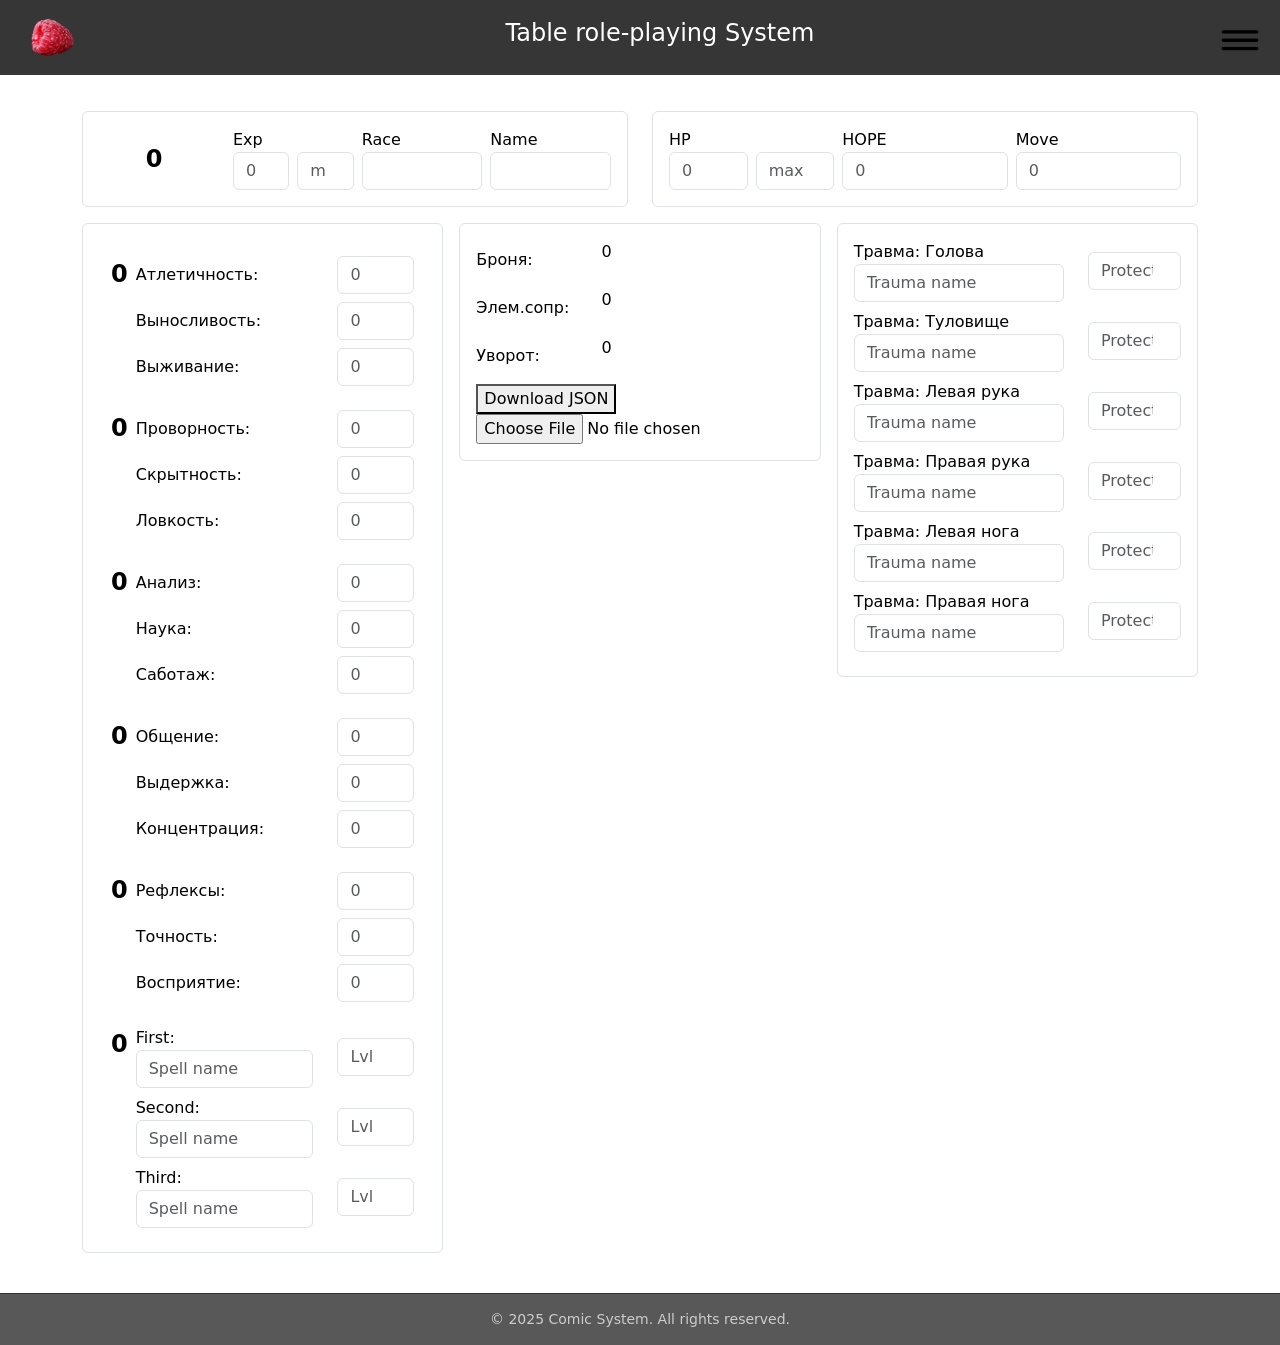
<file: character.html>
<!DOCTYPE html>

<head>
    <title>  Table role-playing system   </title>
    <link href="https://cdn.jsdelivr.net/npm/bootstrap@5.3.3/dist/css/bootstrap.min.css" rel="stylesheet">
    <link rel="stylesheet" href="style.css">
</head>

<body>
    <header>
        <div class="header">
            <div class="logo">
                <img src="png-klev-club-p-malina-png-7.png" alt="malina.png">
            </div>
            <div class="name">
                <h1>Table role-playing System</h1>
            </div>
            <div class="menu-button">
                <img src="nav-bar.png" id="showBar" alt="Menu.png">
            </div>
        </div>
    </header>
    
    <div class="nav-container">
        <div class="nav-row">
            <div class="box">
                <a href="main.html" class="home-link">Home</a>
            </div>
            <div class="box">
                <a href="character.html">Create Character</a>
            </div>
            <div class="box">
                <a href="spell.html">Spells</a>
            </div>
            <div class="box">
                <a href="register.html">Register</a>
            </div>
            <div class="box">
                <a href="rules.html">Rules</a>
            </div>
        </div>
    </div>

    <main class="main-content">
        
        <!-- Level and HP/HOPE/MOVE -->
        <div class="container mt-3 top-container">
            <div class="row">
    
                <!-- LEFT PART -->
                <div class="col-12 col-md-6 left-part">
                    <div class="p-3 border rounded">
                        <div class="row align-items-center">
                        
                            <!-- Level -->
                            <div class="col-12 col-lg-3 text-center mb-2 mb-lg-0">
                                <p class="fs-4 mb-0 fw-bold" id="lvl">0</p>
                            </div>
         
                            <!-- Info fields -->
                            <div class="col-12 col-lg-9">
                                <div class="row g-2">
                                
                                    <div class="col-12 col-md-4">
                                        <label for="Exp" class="form-label mb-0">Exp</label>
                                        <div class="row g-2">
                                            <div class="col-12 col-md-6">
                                                <input id="cureExp" type="number" class="form-control" placeholder="0">
                                            </div>
                                            <div class="col-12 col-md-6">
                                                <input id="Exp" type="number" class="form-control" placeholder="max">
                                            </div>
                                        </div>
                                    </div>
                
                                    <div class="col-12 col-md-4">
                                        <label for="Race" class="form-label mb-0">Race</label>
                                        <input id="Race" type="text" class="form-control" placeholder="">
                                    </div>
                
                                    <div class="col-12 col-md-4">
                                        <label for="name" class="form-label mb-0">Name</label>
                                        <input id="name" type="text" class="form-control" placeholder="">
                                    </div>
            
                                </div>
                            </div>
                        </div>
                    </div>
                </div>
        
    
                <!-- RIGHT PART -->
                <div class="col-12 col-md-6 right-part">
                    <div class="p-3 border rounded">
                        <div class="row g-2">
                
                            <div class="col-12 col-md-4">
                                <label for="HP" class="form-label mb-0">HP</label>
                                <div class="row g-2">
                                    <div class="col-12 col-md-6">
                                        <input id="HP" type="number" class="form-control" placeholder="0">
                                    </div>
                                    <div class="col-12 col-md-6">
                                        <input id="maxHP" type="number" class="form-control" placeholder="max">     
                                    </div>
                                </div>
                            </div>
                
                            <div class="col-12 col-md-4">
                                <label for="HOPE" class="form-label mb-0">HOPE</label>
                                <input id="HOPE" type="number" class="form-control" placeholder="0">
                            </div>
                
                            <div class="col-12 col-md-4">
                                <label for="Move" class="form-label mb-0">Move</label>
                                <input id="Move" type="number" class="form-control" placeholder="0">
                            </div>
            
                        </div>
                    </div>
                </div>
    
            </div>
        </div>

        <div class="container mt-3 midle-container">
            <div class="row g-3">


                <!-- characteristics -->
                
                <div class="col-12 col-md-4">
                    <div class="p-3 border rounded characteristics">
            
                        <!-- physical -->
            
                        <div class="container mt-3">
                            <div class="row align-items-start gx-2">

                                <!-- Left side -->
                                <div class="col-auto physical d-flex align-items-center">
                                <p class="fs-4 fw-bold mb-0" id="lvlSt">0</p>
                                </div>

                                <!-- Right side -->
                                <div class="col char-char">

                                <!-- Атлетичность -->
                                <div class="row align-items-center mb-2">
                                    <div class="col-6 col-lg-8">
                                    <label class="form-label mb-0" for="athl">Атлетичность:</label>
                                    </div>
                                    <div class="col-6 col-lg-4">
                                    <input id="athl" type="number" class="form-control" placeholder="0">
                                    </div>
                                </div>

                                <!-- Выносливость -->
                                <div class="row align-items-center mb-2">
                                    <div class="col-6 col-lg-8">
                                    <label class="form-label mb-0" for="durab">Выносливость:</label>
                                    </div>
                                    <div class="col-6 col-lg-4">
                                    <input id="durab" type="number" class="form-control" placeholder="0">
                                    </div>
                                </div>

                                <!-- Выживание -->
                                <div class="row align-items-center mb-2">
                                    <div class="col-6 col-lg-8">
                                    <label class="form-label mb-0" for="surv">Выживание:</label>
                                    </div>
                                    <div class="col-6 col-lg-4">
                                    <input id="surv" type="number" class="form-control" placeholder="0">
                                    </div>
                                </div>

                                </div>
                            </div>
                        </div>

                        
                        <!-- dexterity -->
            
                        <div class="container mt-3">
                            <div class="row align-items-start gx-2">
                          
                              <!-- Left side -->
                              <div class="col-auto dexterity d-flex align-items-center">
                                <p class="fs-4 fw-bold mb-0" id="lvlDx">0</p>
                              </div>
                          
                              <!-- Right side -->
                              <div class="col char-char">
                          
                                <!-- Проворность -->
                                <div class="row align-items-center mb-2">
                                  <div class="col-6 col-lg-8">
                                    <label class="form-label mb-0" for="spe">Проворность:</label>
                                  </div>
                                  <div class="col-6 col-lg-4">
                                    <input id="spe" type="number" class="form-control" placeholder="0">
                                  </div>
                                </div>
                          
                                <!-- Скрытность -->
                                <div class="row align-items-center mb-2">
                                  <div class="col-6 col-lg-8">
                                    <label class="form-label mb-0" for="stl">Скрытность:</label>
                                  </div>
                                  <div class="col-6 col-lg-4">
                                    <input id="stl" type="number" class="form-control" placeholder="0">
                                  </div>
                                </div>
                          
                                <!-- Ловкость -->
                                <div class="row align-items-center mb-2">
                                  <div class="col-6 col-lg-8">
                                    <label class="form-label mb-0" for="dex">Ловкость:</label>
                                  </div>
                                  <div class="col-6 col-lg-4">
                                    <input id="dex" type="number" class="form-control" placeholder="0">
                                  </div>
                                </div>
                          
                              </div>
                            </div>
                        </div>

            
            
                        <!-- intellegence -->
            
                        <div class="container mt-3">
                            <div class="row align-items-start gx-2">
                          
                              <!-- Left side -->
                              <div class="col-auto level d-flex align-items-center">
                                <p class="fs-4 fw-bold mb-0" id="lvlInt">0</p>
                              </div>
                          
                              <!-- Right side -->
                              <div class="col char-char">
                          
                                <!-- Анализ -->
                                <div class="row align-items-center mb-2">
                                  <div class="col-6 col-lg-8">
                                    <label class="form-label mb-0" for="anl">Анализ:</label>
                                  </div>
                                  <div class="col-6 col-lg-4">
                                    <input id="anl" type="number" class="form-control" placeholder="0">
                                  </div>
                                </div>
                          
                                <!-- Наука -->
                                <div class="row align-items-center mb-2">
                                  <div class="col-6 col-lg-8">
                                    <label class="form-label mb-0" for="sci">Наука:</label>
                                  </div>
                                  <div class="col-6 col-lg-4">
                                    <input id="sci" type="number" class="form-control" placeholder="0">
                                  </div>
                                </div>
                          
                                <!-- Саботаж -->
                                <div class="row align-items-center mb-2">
                                  <div class="col-6 col-lg-8">
                                    <label class="form-label mb-0" for="sbt">Саботаж:</label>
                                  </div>
                                  <div class="col-6 col-lg-4">
                                    <input id="sbt" type="number" class="form-control" placeholder="0">
                                  </div>
                                </div>
                          
                              </div>
                            </div>
                        </div>

            
                        <!-- charisma -->
            
                        <div class="container mt-3">
                            <div class="row align-items-start gx-2">
                          
                              <!-- Left side -->
                              <div class="col-auto level d-flex align-items-center">
                                <p class="fs-4 fw-bold mb-0" id="lvlChr">0</p>
                              </div>
                          
                              <!-- Right side -->
                              <div class="col char-char">
                          
                                <!-- Общение -->
                                <div class="row align-items-center mb-2">
                                  <div class="col-6 col-lg-8">
                                    <label class="form-label mb-0" for="tlk">Общение:</label>
                                  </div>
                                  <div class="col-6 col-lg-4">
                                    <input id="tlk" type="number" class="form-control" placeholder="0">
                                  </div>
                                </div>
                          
                                <!-- Выдержка -->
                                <div class="row align-items-center mb-2">
                                  <div class="col-6 col-lg-8">
                                    <label class="form-label mb-0" for="wil">Выдержка:</label>
                                  </div>
                                  <div class="col-6 col-lg-4">
                                    <input id="wil" type="number" class="form-control" placeholder="0">
                                  </div>
                                </div>
                          
                                <!-- Концентрация -->
                                <div class="row align-items-center mb-2">
                                  <div class="col-6 col-lg-8">
                                    <label class="form-label mb-0" for="cnc">Концентрация:</label>
                                  </div>
                                  <div class="col-6 col-lg-4">
                                    <input id="cnc" type="number" class="form-control" placeholder="0">
                                  </div>
                                </div>
                          
                              </div>
                            </div>
                        </div>

            
            
                        <!-- instinct -->
            
                        <div class="container mt-3">
                            <div class="row align-items-start gx-2"> <!-- gx-2 уменьшает горизонтальный отступ -->
                          
                              <!-- Left side -->
                              <div class="col-auto level d-flex align-items-center">
                                <p class="fs-4 fw-bold mb-0" id="lvlNst">0</p>
                              </div>
                          
                              <!-- Right side -->
                              <div class="col char-char">
                          
                                <!-- Рефлексы -->
                                <div class="row align-items-center mb-2">
                                  <div class="col-6 col-lg-8">
                                    <label class="form-label mb-0" for="rfl">Рефлексы:</label>
                                  </div>
                                  <div class="col-6 col-lg-4">
                                    <input id="rfl" type="number" class="form-control" placeholder="0">
                                  </div>
                                </div>
                          
                                <!-- Точность -->
                                <div class="row align-items-center mb-2">
                                  <div class="col-6 col-lg-8">
                                    <label class="form-label mb-0" for="aim">Точность:</label>
                                  </div>
                                  <div class="col-6 col-lg-4">
                                    <input id="aim" type="number" class="form-control" placeholder="0">
                                  </div>
                                </div>
                          
                                <!-- Восприятие -->
                                <div class="row align-items-center mb-2">
                                  <div class="col-6 col-lg-8">
                                    <label class="form-label mb-0" for="sns">Восприятие:</label>
                                  </div>
                                  <div class="col-6 col-lg-4">
                                    <input id="sns" type="number" class="form-control" placeholder="0">
                                  </div>
                                </div>
                          
                              </div>
                            </div>
                        </div>

            
            
                        <!-- magic -->
            
                        <div class="container mt-3">
                            <div class="row align-items-start gx-2"> <!-- gx-2 уменьшает горизонтальные отступы -->
                          
                              <!-- Левая часть -->
                              <div class="col-auto">
                                <p class="mb-0 fs-4 fw-bold" id="lvlMgc">0</p>
                              </div>
                          
                              <!-- Правая часть -->
                              <div class="col">
                                
                                <!-- First Spell -->
                                <div class="row align-items-center mb-2">
                                  <div class="col-8">
                                    <label class="form-label mb-0">
                                      First:
                                      <input id="sp1" type="text" class="form-control" placeholder="Spell name">
                                    </label>
                                  </div>
                                  <div class="col-4">
                                    <input id="sns1" type="number" class="form-control" placeholder="Lvl">
                                  </div>
                                </div>
                                
                                <!-- Second Spell -->
                                <div class="row align-items-center mb-2">
                                  <div class="col-8">
                                    <label class="form-label mb-0">
                                      Second:
                                      <input id="sp2" type="text" class="form-control" placeholder="Spell name">
                                    </label>
                                  </div>
                                  <div class="col-4">
                                    <input id="sns2" type="number" class="form-control" placeholder="Lvl">
                                  </div>
                                </div>
                                
                                <!-- Third Spell -->
                                <div class="row align-items-center mb-2">
                                  <div class="col-8">
                                    <label class="form-label mb-0">
                                      Third:
                                      <input id="sp3" type="text" class="form-control" placeholder="Spell name">
                                    </label>
                                  </div>
                                  <div class="col-4">
                                    <input id="sns3" type="number" class="form-control" placeholder="Lvl">
                                  </div>
                                </div>
                          
                              </div>
                            </div>
                        </div>

                    </div>
                </div>
        
                <!-- Durability -->
                <div class="col-12 col-md-4">
                    <div class="p-3 border rounded durability">
                        <div class="col-12 col-md-6 char-char">
            
                            <!-- Armour -->
                            <div class="row align-items-center mb-2">
                                <div class="col-6 col-lg-8">
                                    <label class="form-label mb-0" for="aim">Броня:</label>
                                </div>
                                <div class="col-6 col-lg-4">
                                    <p id="armour"></p>
                                </div>
                            </div>
            
                            <!-- Elemental resistance -->
                            <div class="row align-items-center mb-2">
                                <div class="col-6 col-lg-8">
                                    <label class="form-label mb-0" for="sns">Элем.сопр:</label>
                                </div>
                                <div class="col-6 col-lg-4">
                                    <p id="elem"></p>
                                </div>
                            </div>
            
                            <!-- Dodge -->
                            <div class="row align-items-center mb-2">
                                <div class="col-6 col-lg-8">
                                    <label class="form-label mb-0" for="rfl">Уворот:</label>
                                </div>
                                <div class="col-6 col-lg-4">
                                    <p id="dodge"></p>
                                </div>
                            </div>
                            
                            <button id="download">Download JSON</button>
                            <input type="file" id="upload" accept=".json">
                        </div>
                    </div>
                </div>
                    
                <!-- Armour -->
                <div class="col-12 col-md-4">
                    <div class="p-3 border rounded armour">
                        <div class="armour-container">
                            <div class="row">
            
                                <div class="head col-12">
                                    <div class="row align-items-center mb-2">
                                        <div class="col-8">
                                            <label class="form-label mb-0">
                                            Травма: Голова
                                            <input id="trauma1" type="text" class="form-control" placeholder="Trauma name">
                                            </label>
                                        </div>
                                        <div class="col-4">
                                            <input id="head" type="number" class="form-control" placeholder="Protection">
                                        </div>
                                    </div>
                                </div>
            
                                <div class="body col-12">
                                    <div class="row align-items-center mb-2">
                                        <div class="col-8">
                                            <label class="form-label mb-0">
                                            Травма: Туловище
                                            <input id="trauma2" type="text" class="form-control" placeholder="Trauma name">
                                            </label>
                                        </div>
                                        <div class="col-4">
                                            <input id="body" type="number" class="form-control" placeholder="Protection">
                                        </div>
                                    </div>
                                </div>
            
                                <div class="left-hand col-12 col-6">
                                    <div class="row align-items-center mb-2">
                                        <div class="col-8">
                                            <label class="form-label mb-0">
                                            Травма: Левая рука
                                            <input id="trauma3" type="text" class="form-control" placeholder="Trauma name">
                                            </label>
                                        </div>
                                        <div class="col-4">
                                            <input id="leftH" type="number" class="form-control" placeholder="Protection">
                                        </div>
                                    </div>
                                </div>
            
                                <div class="right-hand col-12 col-6">
                                    <div class="row align-items-center mb-2">
                                        <div class="col-8">
                                            <label class="form-label mb-0">
                                            Травма: Правая рука
                                            <input id="trauma4" type="text" class="form-control" placeholder="Trauma name">
                                            </label>
                                        </div>
                                        <div class="col-4">
                                            <input id="rightH" type="number" class="form-control" placeholder="Protection">
                                        </div>
                                    </div>
                                </div>
            
                                <div class="left-leg col-12 col-6">
                                    <div class="row align-items-center mb-2">
                                        <div class="col-8">
                                            <label class="form-label mb-0">
                                            Травма: Левая нога
                                            <input id="trauma5" type="text" class="form-control" placeholder="Trauma name">
                                            </label>
                                        </div>
                                        <div class="col-4">
                                            <input id="leftL" type="number" class="form-control" placeholder="Protection">
                                        </div>
                                    </div>
                                </div>
            
                                <div class="right-leg col-12 col-6">
                                    <div class="row align-items-center mb-2">
                                        <div class="col-8">
                                            <label class="form-label mb-0">
                                            Травма: Правая нога
                                            <input id="trauma6" type="text" class="form-control" placeholder="Trauma name">
                                            </label>
                                        </div>
                                        <div class="col-4">
                                            <input id="rightL" type="number" class="form-control" placeholder="Protection">
                                        </div>
                                    </div>
                                </div>
            
                            </div>
                        </div>
                    </div>
                </div>

            </div>
        </div>

    </main>

    <footer class="footer">
        © 2025 Comic System. All rights reserved.  
    </footer>

    <script src="https://code.jquery.com/jquery-3.7.1.min.js"></script>
    <script src="script.js"></script>
    <script src="createChar.js"></script>
    <script src="theme.js"></script>
</body>
</file>
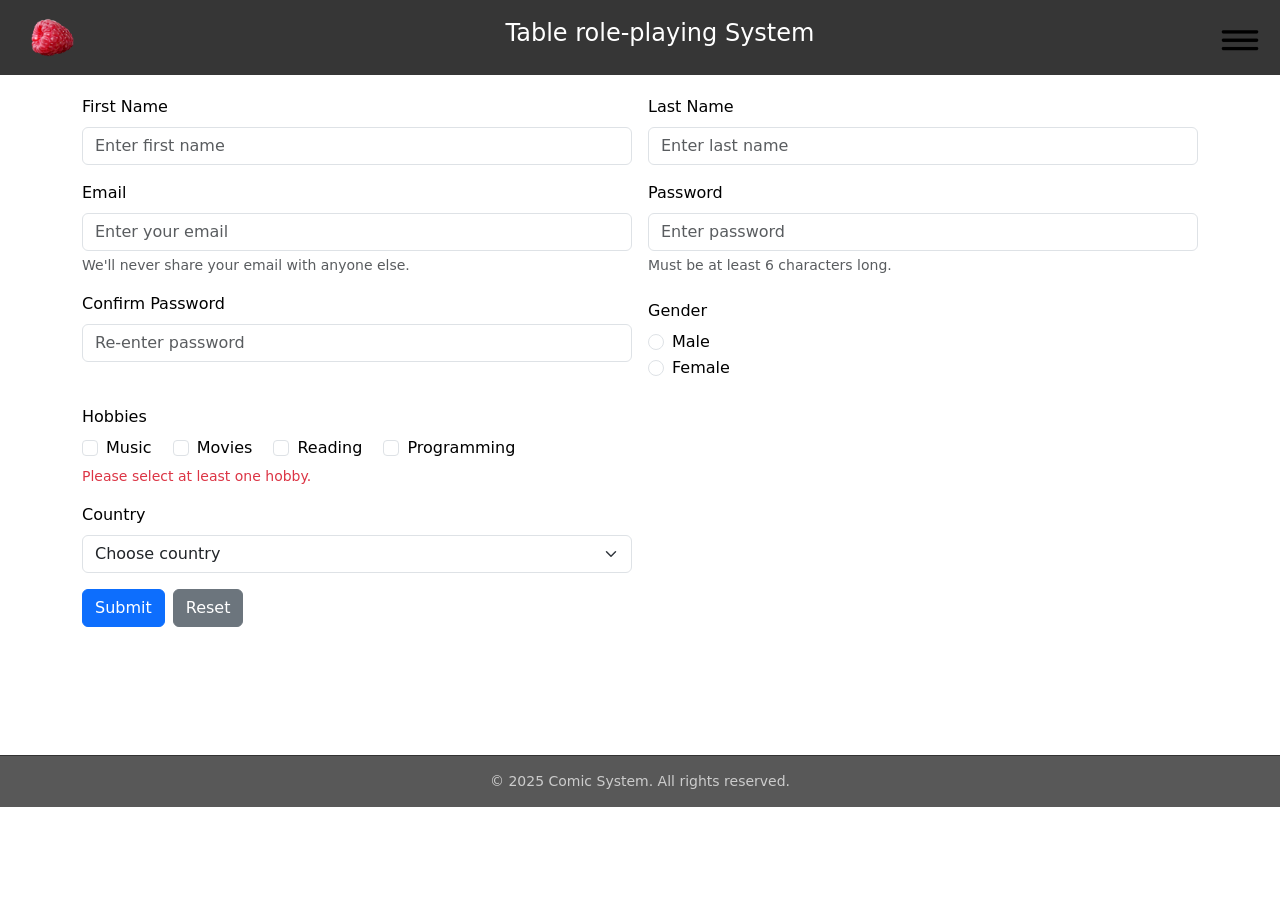
<file: register.html>
<!DOCTYPE html>

<head>
    <title>  Table role-playing system   </title>
    <link href="https://cdn.jsdelivr.net/npm/bootstrap@5.3.3/dist/css/bootstrap.min.css" rel="stylesheet">
    <link rel="stylesheet" href="style.css">
</head>

<body>
    <header>
        <div class="header">
            <div class="logo">
                <img src="png-klev-club-p-malina-png-7.png" alt="malina.png">
            </div>
            <div class="name">
                <h1>Table role-playing System</h1>
            </div>
            <div class="menu-button">
                <img src="nav-bar.png" id="showBar" alt="Menu.png">
            </div>
        </div>
    </header>
    
    <div class="nav-container">
        <div class="nav-row">
            <div class="box">
                <a href="main.html" class="home-link">Home</a>
            </div>
            <div class="box">
                <a href="character.html">Create Character</a>
            </div>
            <div class="box">
                <a href="spell.html">Spells</a>
            </div>
            <div class="box">
                <a href="register.html">Register</a>
            </div>
            <div class="box">
                <a href="rules.html">Rules</a>
            </div>
        </div>
    </div>

    <main class="main-content">
        <div class="container">
            <form id="userForm" class="row g-3 needs-validation" novalidate>
        
                <div class="col-md-6">
                    <label for="firstName" class="form-label">First Name</label>
                    <input type="text" id="firstName" class="form-control" placeholder="Enter first name" required maxlength="50">
                    <div class="valid-feedback">Looks good!</div>
                    <div class="invalid-feedback">Please enter your first name.</div>
                </div>
        
                <div class="col-md-6">
                    <label for="lastName" class="form-label">Last Name</label>
                    <input type="text" id="lastName" class="form-control" placeholder="Enter last name" required maxlength="50">
                    <div class="valid-feedback">Looks good!</div>
                    <div class="invalid-feedback">Please enter your last name.</div>
                </div>
        
                <div class="col-md-6">
                    <label for="email" class="form-label">Email</label>
                    <input type="email" id="email" class="form-control" placeholder="Enter your email" required>
                    <div class="form-text">We'll never share your email with anyone else.</div>
                    <div class="valid-feedback">Looks good!</div>
                    <div class="invalid-feedback">Please enter a valid email address.</div>
                </div>
        
                <div class="col-md-6">
                    <label for="password" class="form-label">Password</label>
                    <input type="password" id="password" class="form-control" placeholder="Enter password" required minlength="6">
                    <div class="form-text">Must be at least 6 characters long.</div>
                    <div class="valid-feedback">Looks good!</div>
                    <div class="invalid-feedback">Please enter a valid password.</div>
                </div>
        
                <div class="col-md-6">
                    <label for="confirmPassword" class="form-label">Confirm Password</label>
                    <input type="password" id="confirmPassword" class="form-control" placeholder="Re-enter password" required>
                    <div class="valid-feedback">Passwords match!</div>
                    <div class="invalid-feedback">Passwords do not match.</div>
                </div>
        
                <fieldset class="col-md-6">
                    <legend class="col-form-label">Gender</legend>
                    <div class="form-check">
                        <input class="form-check-input" type="radio" name="gender" id="male" value="male" required>
                        <label class="form-check-label" for="male">Male</label>
                    </div>
                    <div class="form-check">
                        <input class="form-check-input" type="radio" name="gender" id="female" value="female" required>
                        <label class="form-check-label" for="female">Female</label>
                    </div>
                    <div class="invalid-feedback">Please select a gender.</div>
                </fieldset>
        
                <fieldset class="col-12">
                    <legend class="col-form-label">Hobbies</legend>
                    <div class="form-check form-check-inline">
                        <input class="form-check-input" type="checkbox" id="music" name="hobbies" value="Music">
                        <label class="form-check-label" for="music">Music</label>
                    </div>
                    <div class="form-check form-check-inline">
                        <input class="form-check-input" type="checkbox" id="movies" name="hobbies" value="Movies">
                        <label class="form-check-label" for="movies">Movies</label>
                    </div>
                    <div class="form-check form-check-inline">
                        <input class="form-check-input" type="checkbox" id="reading" name="hobbies" value="Reading">
                        <label class="form-check-label" for="reading">Reading</label>
                    </div>
                    <div class="form-check form-check-inline">
                        <input class="form-check-input" type="checkbox" id="programming" name="hobbies" value="Programming">
                        <label class="form-check-label" for="programming">Programming</label>
                    </div>
                    <div class="invalid-feedback d-block" id="hobbiesFeedback">Please select at least one hobby.</div>
                </fieldset>
        
                <div class="col-md-6">
                    <label for="country" class="form-label">Country</label>
                    <select id="country" class="form-select" required>
                        <option value="">Choose country</option>
                        <option>Kazakhstan</option>
                        <option>USA</option>
                        <option>Russia</option>
                        <option>China</option>
                        <option>UK</option>
                        <option>Forgotten Realms</option>
                        <option>Ursus</option>
                        <option>Victoria</option>
                    </select>
                    <div class="invalid-feedback">Please select your country.</div>
                </div>
        
                <div class="col-12 d-flex gap-2">
                    <button type="submit" class="btn btn-primary">Submit</button>
                    <button type="reset" class="btn btn-secondary">Reset</button>
                </div>
        
                <div class="col-12 mt-3">
                    <div id="result"></div>
                </div>
            </form>
        </div>
    </main>

    <footer class="footer">
        © 2025 Comic System. All rights reserved.  
    </footer>

    <script src="https://code.jquery.com/jquery-3.7.1.min.js"></script>
    <script src="script.js"></script>
    <script>
        document.addEventListener('DOMContentLoaded', () => {
            const form = document.getElementById('userForm');
            const hobbiesFeedback = document.getElementById('hobbiesFeedback');
            const resultDiv = document.getElementById('result');
        
            form.addEventListener('submit', async (e) => {
                e.preventDefault();
        
                let isValid = form.checkValidity();
        
                const password = form.querySelector('#password');
                const confirm = form.querySelector('#confirmPassword');
                if (password.value !== confirm.value) {
                    confirm.setCustomValidity("Passwords do not match");
                    isValid = false;
                } else {
                    confirm.setCustomValidity("");
                }
        
                const checkedHobbies = form.querySelectorAll('input[name="hobbies"]:checked');
                if (checkedHobbies.length === 0) {
                    hobbiesFeedback.style.display = 'block';
                    isValid = false;
                } else {
                    hobbiesFeedback.style.display = 'none';
                }
        
                form.classList.add('was-validated');
        
                if (!isValid) return;
                const data = {
                    firstName: form.firstName.value,
                    lastName: form.lastName.value,
                    email: form.email.value,
                    password: form.password.value,
                    gender: form.gender.value,
                    hobbies: Array.from(checkedHobbies).map(h => h.value),
                    country: form.country.value
                };
        
                try {
                    const response = await fetch('https://jsonplaceholder.typicode.com/posts', { 
                        method: 'POST',
                        headers: { 'Content-Type': 'application/json' },
                        body: JSON.stringify(data)
                    });
                    const result = await response.json();
        
                    resultDiv.innerHTML = `<div class="alert alert-success">Form submitted successfully! Received ID: ${result.id}</div>`;
                    form.reset();
                    form.classList.remove('was-validated');
                } catch (error) {
                    resultDiv.innerHTML = `<div class="alert alert-danger">Error submitting form: ${error}</div>`;
                }
            });
        });
    </script>
    <script src="theme.js"></script>
</body>
</file>
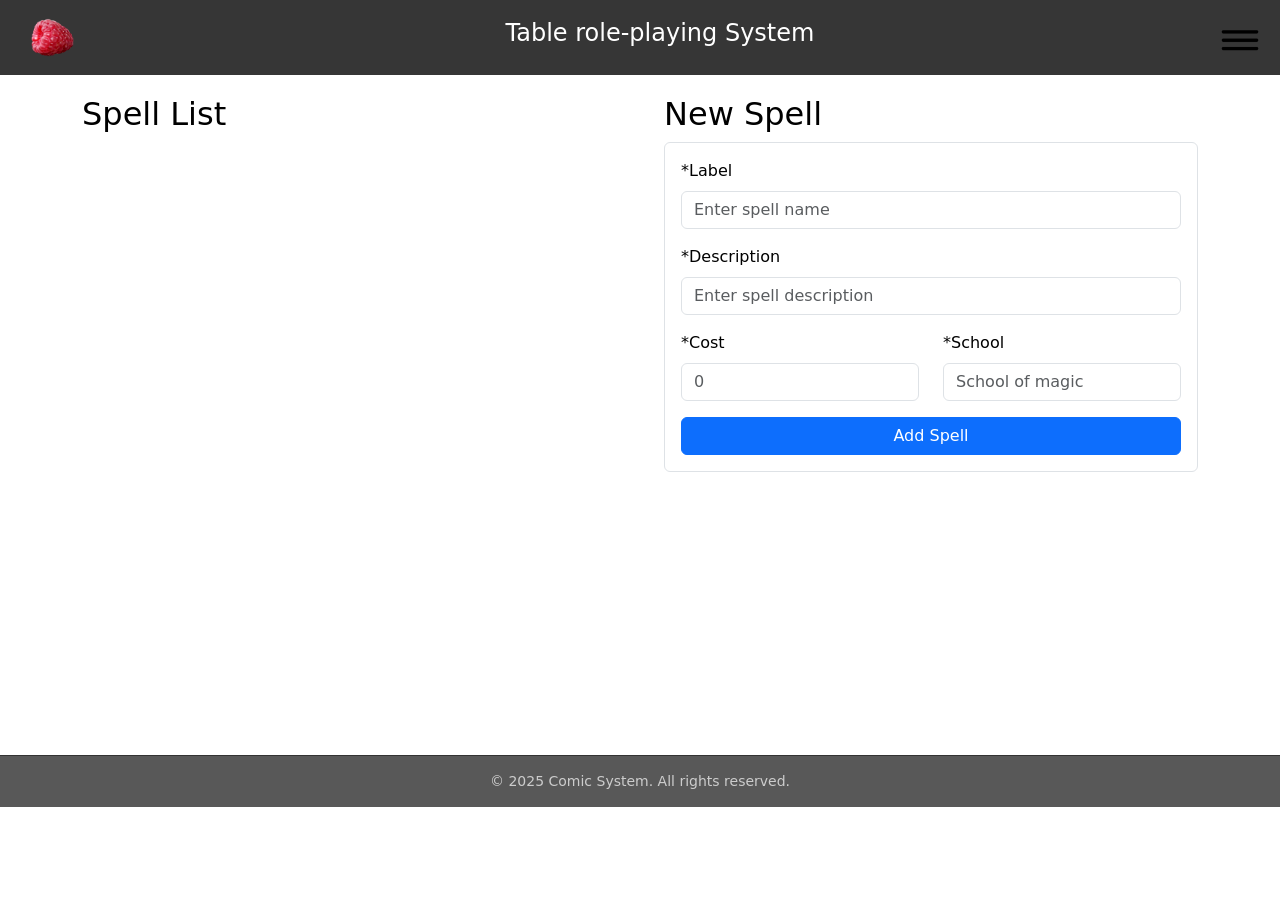
<file: spell.html>
<!DOCTYPE html>

<head>
    <title>  Table role-playing system   </title>
    <link href="https://cdn.jsdelivr.net/npm/bootstrap@5.3.3/dist/css/bootstrap.min.css" rel="stylesheet">
    <link rel="stylesheet" href="style.css">
</head>

<body>
    <header>
        <div class="header">
            <div class="logo">
                <img src="png-klev-club-p-malina-png-7.png" alt="malina.png">
            </div>
            <div class="name">
                <h1>Table role-playing System</h1>
            </div>
            <div class="menu-button">
                <img src="nav-bar.png" id="showBar" alt="Menu.png">
            </div>
        </div>
    </header>
    
    <div class="nav-container">
        <div class="nav-row">
            <div class="box">
                <a href="main.html" class="home-link">Home</a>
            </div>
            <div class="box">
                <a href="character.html">Create Character</a>
            </div>
            <div class="box">
                <a href="spell.html">Spells</a>
            </div>
            <div class="box">
                <a href="register.html">Register</a>
            </div>
            <div class="box">
                <a href="rules.html">Rules</a>
            </div>
        </div>
    </div>

    <main class="main-content">
        <div class="container">
    <div class="row g-5">
        <!-- To-Do List -->
        <div class="col-12 col-md-6">
            <h2>Spell List</h2>
            <ul class="unord-list" id="list">
            </ul>
        </div>

        <!-- New Spell Form -->
        <div class="col-12 col-md-6">
            <h2>New Spell</h2>
                <div class="new-spell p-3 border rounded">
                    <div class="mb-3">
                        <label for="title" class="form-label">*Label</label>
                        <input id="title" type="text" class="form-control" placeholder="Enter spell name">
                    </div>
                    <div class="mb-3">
                        <label for="discr" class="form-label">*Description</label>
                        <input id="discr" type="text" class="form-control" placeholder="Enter spell description">
                    </div>
                    <div class="row mb-3">
                        <div class="col-6">
                            <label for="cost" class="form-label">*Cost</label>
                            <input id="cost" type="number" class="form-control" placeholder="0">
                        </div>
                        <div class="col-6">
                            <label for="school" class="form-label">*School</label>
                            <input id="school" type="text" class="form-control" placeholder="School of magic">
                        </div>
                    </div>
                    <button type="button" class="btn btn-primary w-100" onclick="addNew()">Add Spell</button>
                </div>
            </div>
        </div>

    </main>

    <footer class="footer">
        © 2025 Comic System. All rights reserved.  
    </footer>

    <script src="https://code.jquery.com/jquery-3.7.1.min.js"></script>
    <script src="script.js"></script>
    <script src="theme.js"></script>
    <script src="newSpell.js"></script>
</body>
</file>
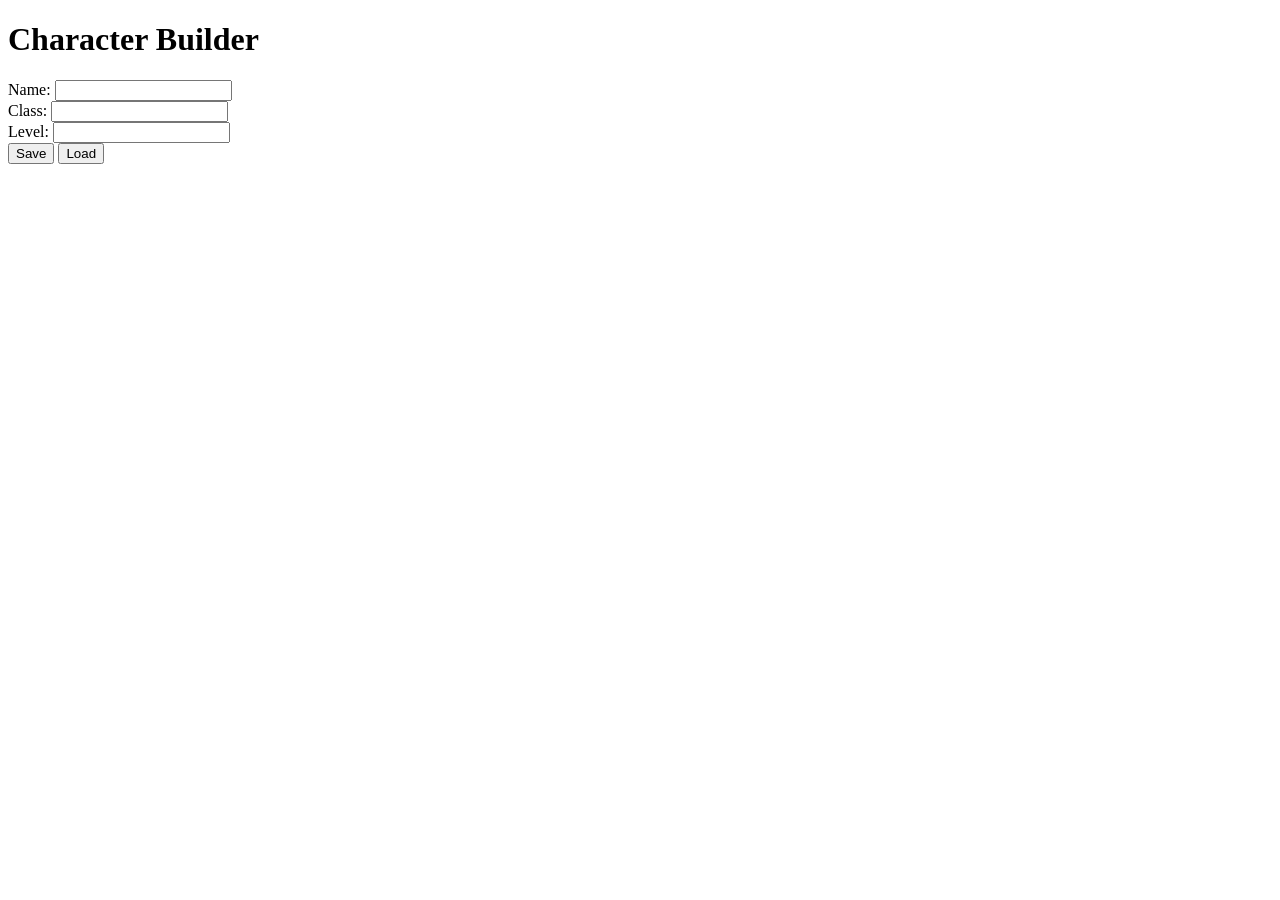
<file: testChar.html>
<!DOCTYPE html>
<html lang="en">
<head>
  <meta charset="UTF-8">
  <title>Character Builder</title>
</head>
<body>
  <h1>Character Builder</h1>
  
  <label>Name: <input id="name" type="text"></label><br>
  <label>Class: <input id="class" type="text"></label><br>
  <label>Level: <input id="level" type="number"></label><br>
  <button id="save">Save</button>
  <button id="load">Load</button>

  <pre id="output"></pre>

  <script>
    const nameInput = document.getElementById('name');
    const classInput = document.getElementById('class');
    const levelInput = document.getElementById('level');
    const output = document.getElementById('output');

    document.getElementById('save').onclick = () => {
      const character = {
        name: nameInput.value,
        class: classInput.value,
        level: levelInput.value
      };
      localStorage.setItem('characterData', JSON.stringify(character));
      output.textContent = 'Saved!';
    };

    document.getElementById('load').onclick = () => {
      const saved = localStorage.getItem('characterData');
      if (saved) {
        const data = JSON.parse(saved);
        nameInput.value = data.name;
        classInput.value = data.class;
        levelInput.value = data.level;
        output.textContent = JSON.stringify(data, null, 2);
      } else {
        output.textContent = 'No saved data.';
      }
    };
  </script>
</body>
</html>
</file>
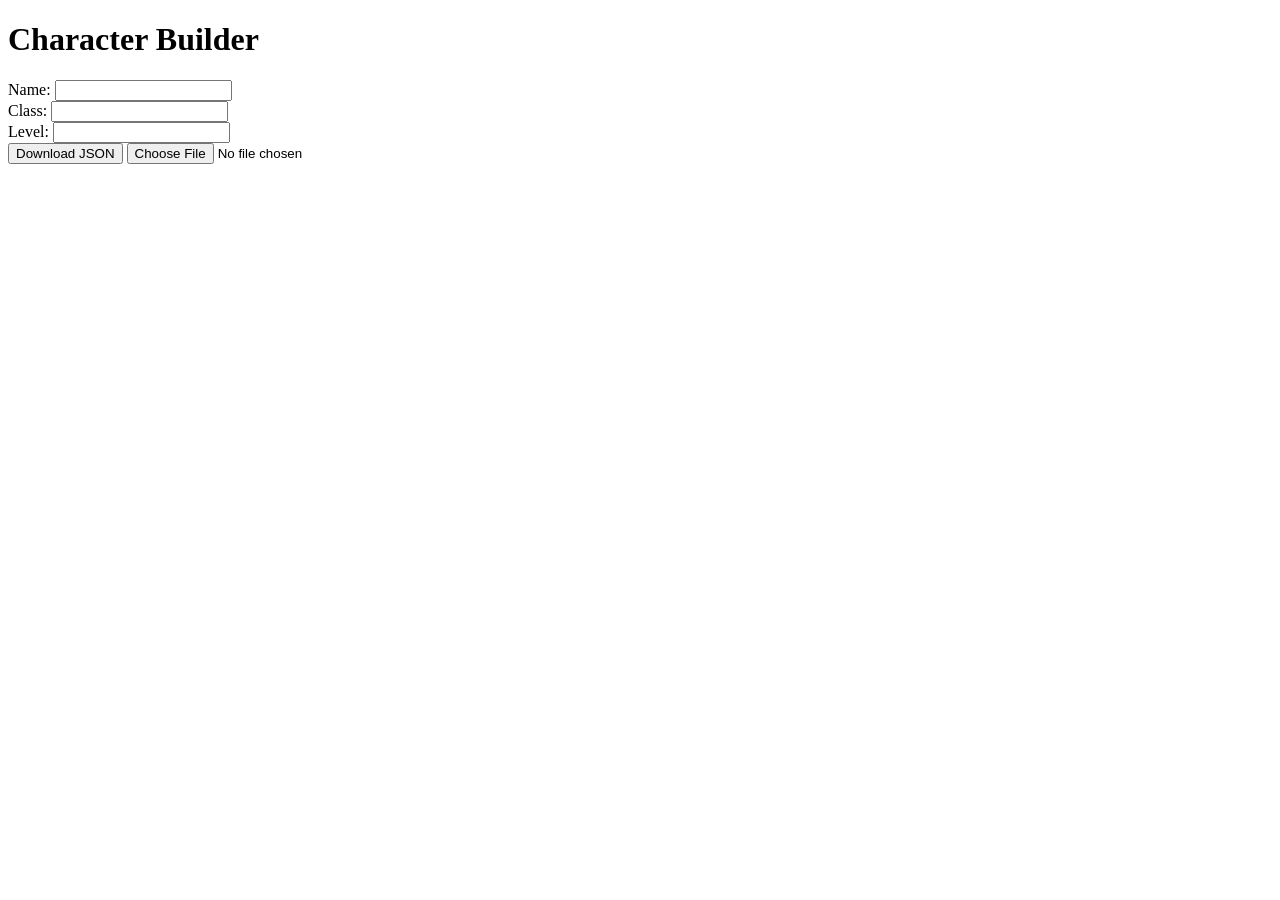
<file: testJsonChar.html>
<!DOCTYPE html>
<html lang="en">
<head>
  <meta charset="UTF-8">
  <title>Character JSON Save/Load</title>
</head>
<body>
  <h1>Character Builder</h1>
  
  <label>Name: <input id="name" type="text"></label><br>
  <label>Class: <input id="class" type="text"></label><br>
  <label>Level: <input id="level" type="number"></label><br>
  <button id="download">Download JSON</button>
  <input type="file" id="upload" accept=".json">

  <pre id="output"></pre>

  <script>
    const nameInput = document.getElementById('name');
    const classInput = document.getElementById('class');
    const levelInput = document.getElementById('level');
    const output = document.getElementById('output');
    const upload = document.getElementById('upload');

    // Save to JSON file
    document.getElementById('download').onclick = () => {
      const data = {
        name: nameInput.value,
        class: classInput.value,
        level: levelInput.value
      };
      const blob = new Blob([JSON.stringify(data, null, 2)], {type: 'application/json'});
      const url = URL.createObjectURL(blob);
      const a = document.createElement('a');
      a.href = url;
      a.download = 'character.json';
      a.click();
      URL.revokeObjectURL(url);
    };

    // Load JSON file
    upload.onchange = event => {
      const file = event.target.files[0];
      if (!file) return;
      const reader = new FileReader();
      reader.onload = e => {
        const data = JSON.parse(e.target.result);
        nameInput.value = data.name || '';
        classInput.value = data.class || '';
        levelInput.value = data.level || '';
        output.textContent = JSON.stringify(data, null, 2);
      };
      reader.readAsText(file);
    };
  </script>
</body>
</html>
</file>
<file: style.css>
/* BASE STYLES */
html, body {
    margin: 0;
    padding: 0;
    min-height: 100%;
    display: flex;
    flex-direction: column;
    background-color: #ffffff;
    color: #000000;
}

/* RESPONSIVE BOXES */
@media (max-width: 600px) {
    .box { flex: 0 0 100%; }
}
@media (min-width: 601px) and (max-width: 1024px) {
    .box { flex: 0 0 50%; }
}
@media (min-width: 1025px) {
    .box { flex: 0 0 25%; }
}

/* HEADER */
.header {
  display: flex;
  justify-content: space-between; /* space between logo+name and menu button */
  align-items: center;
  padding: 10px 20px;
  background-color: #363636;
  color: white;
}

.logo img {
  width: 65px;
  height: auto;
}

.name h1 {
  margin-left: 15px;
  font-size: 24px;
}

#showBar {
  width: 40px;
  height: 40px;
  cursor: pointer;
  transition: transform 0.3s ease;
}

#showBar.rotated {
  transform: rotate(90deg);
}

/* menu button */
.menu-button img {
  width: 40px;
  height: auto;
  cursor: pointer;
}

/* NAVIGATION */
.nav-container {
  width: 100%;
  background-color: #7a7a7a;
  box-sizing: border-box;
  display: none; /* initially hidden */
}

.nav-row {
  display: flex; /* align boxes in a row */
  justify-content: center;
  gap: 10px;
  flex-wrap: wrap;
}

.box {
  text-align: center;
  background-color: #3c3c3c;
  border: 1px solid #3c3c3c;
  height: 80px;
  flex: 1 1 150px; /* responsive width */
}

.box a {
  display: block;
  width: 100%;
  height: 100%;
  color: #ffffff;
  text-decoration: none;
  line-height: 80px;
}

.box a:hover {
  background-color: #1c1c1c;
  color: #ffffff;
}

.home-link {
  background-color: #1c1c1c;
}

/* MAIN */
.main-content {
    flex: 1;
    min-height: calc(100vh - 240px);
    padding: 20px;
}
.home-content {
    max-width: 1200px;
    margin: 10px auto;
    padding: 40px;
    background-color: rgba(47, 47, 47, 0.7);
    box-shadow: 0 0 20px rgba(0, 0, 0, 0.25);
}
.home-content p {
    font-size: 1.05rem;
    line-height: 1.8;
    color: #e0e0e0;
    text-align: justify;
    margin-bottom: 0;
}
.home-content p::first-line {
    color: #f5f5f5;
    font-weight: 500;
}

/* Spell create */

.unord-list {
    list-style: none;
    padding: 0;
}

.unord-list li {
    background: #f8f9fa;
    border: 1px solid #dee2e6;
    padding: 15px;
    margin-bottom: 10px;
    border-radius: 8px;
    transition: all 0.3s ease;
}

.unord-list li .task-header {
    display: flex;
    justify-content: space-between;
    align-items: center;
}

.unord-list li .task-header h3 {
    margin: 0;
}

.unord-list li .task-buttons button {
    background: none;
    border: none;
    cursor: pointer;
    margin-left: 5px;
}

.unord-list li .task-buttons button img {
    width: 20px;
    height: 20px;
}

body.dark-mode .unord-list li {
    background-color: #1e1e1e;
    border: 1px solid #333;
    color: #f0f0f0;
    transition: all 0.3s ease;
}

body.dark-mode .unord-list li .task-header h3 {
    color: #f0f0f0;
}

body.dark-mode .unord-list li .task-desc p {
    color: #dcdcdc;
}

body.dark-mode .unord-list li .task-buttons button img {
    filter: invert(1);
}

body.dark-mode .unord-list li:hover {
    background-color: #2a2a2a;
    border-color: #555;
}

/* FOOTER */
.footer {
    width: 100%;
    background-color: #585858;
    color: #ccc;
    text-align: center;
    padding: 15px 0;
    border-top: 1px solid #333;
    font-size: 14px;
    margin-top: 20px;
}

/* DARK MODE */
body.dark-mode {
    background-color: #121212;
    color: #f0f0f0;
}
body.dark-mode .header { background-color: #2c2c2c; color: #fff; }
body.dark-mode .nav-container { background-color: #2a2a2a; }
body.dark-mode .box { background-color: #3c3c3c; border-color: #3c3c3c; }
body.dark-mode .box a:hover { background-color: #1c1c1c; }
body.dark-mode .main-content { background-color: #1a1a1a; }
body.dark-mode .home-content { background-color: rgba(30, 30, 30, 0.8); box-shadow: 0 0 20px rgba(0,0,0,0.5); }
body.dark-mode .footer { background-color: #333; color: #ccc; }
</file>
